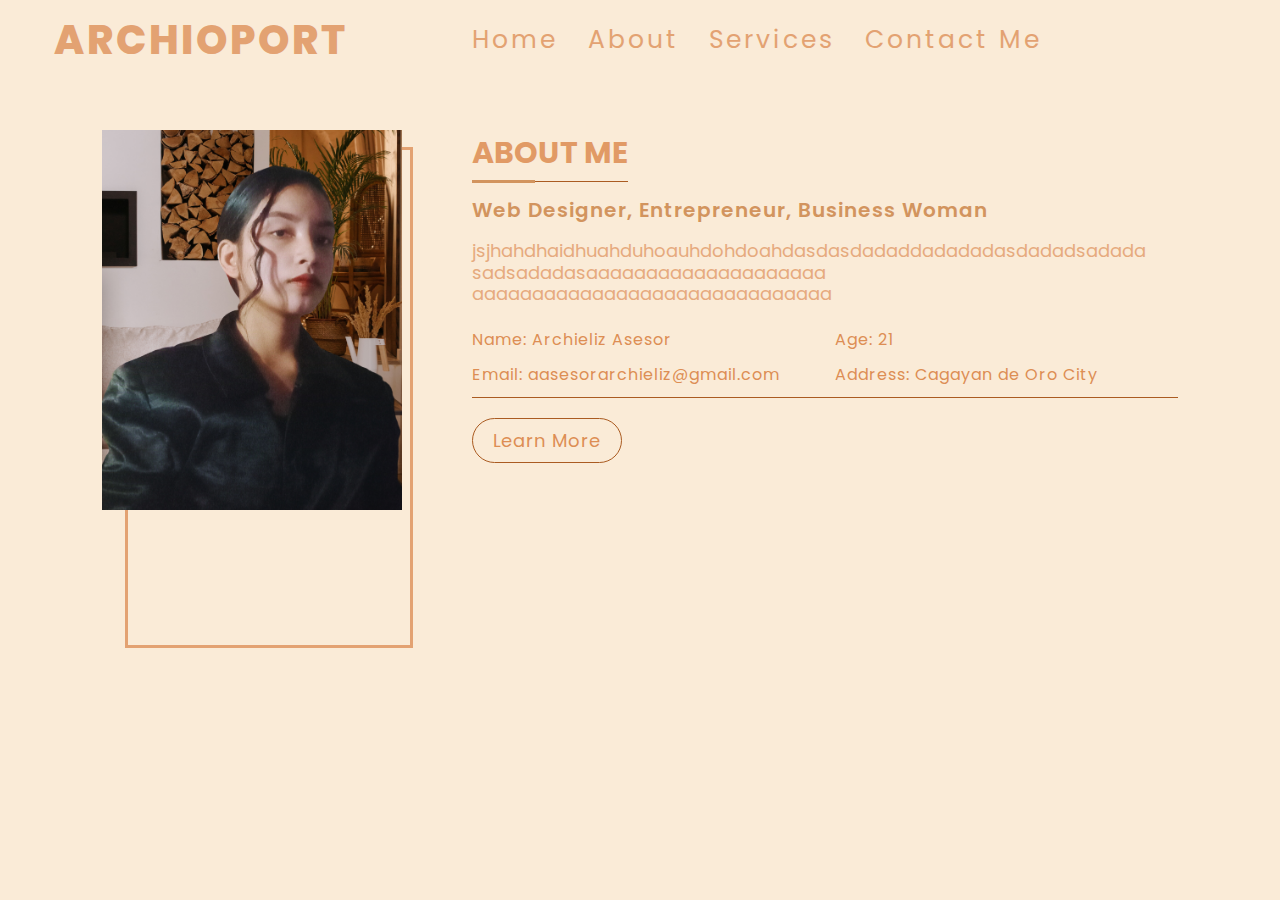
<file: about.html>
<!DOCTYPE html>
<html>
<head>
    <meta charset="utf-8">
    <meta name="viewport" content=""width=device-width, initial-scale="1.0">

    <title>Archieliz Asesor Web Portfolio</title>
    <link href="about.css" rel="stylesheet" type="text/css">

    <link rel="stylesheet" href="https://cdnjs.cloudflare.com/ajax/libs/font-awesome/6.3.0/css/all.min.css" integrity="sha512-SzlrxWUlpfuzQ+pcUCosxcglQRNAq/DZjVsC0lE40xsADsfeQoEypE+enwcOiGjk/bSuGGKHEyjSoQ1zVisanQ==" crossorigin="anonymous" referrerpolicy="no-referrer" />


</head>
<body>
    <div class="container">
        <nav>
            <div class="Logo">ArchioPort</div>
            <ul class="navItems">
            <li><a href="index.html">home</a></li>
            <li><a href="about.html">about</a></li>
            <li><a href="services.html">Services</a></li>
            <li><a href="contact.html">contact me</a></li>
        </ul>
        <div class="Links">
            <a href="https://web.facebook.com/itsarchenggg/"><i class="fa-brands fa-facebook-f"></i></a>
            <a href="https://www.instagram.com/aarchieliz/"><i class="fab fa-instagram"></i></a>
            <a href="https://twitter.com/AArchieliz"><i class="fab fa-twitter"></i></a>
    
        </div>
        </nav>

        <div class="about_container">
            <div class="about_contents">

                <!--image section start-->
                <section class="imageSection">
                    <img src="pro.png">
                </section>
                <!--image section end-->

                <!--info start-->
                <section class="infoSection">
                    <h1>About Me</h1>
                    <h2>Web Designer, Entrepreneur, Business Woman</h2>
                    <p>jsjhahdhaidhuahduhoauhdohdoahdasdasdadaddadadadasdadadsadada
                        sadsadadasaaaaaaaaaaaaaaaaaaaa
                        aaaaaaaaaaaaaaaaaaaaaaaaaaaaaa
                    </p>
                    <div class="personalInfo">
                        <div><span>Name: </span><span>Archieliz Asesor</span></div>
                        <div><span>Age: </span><span>21</span></div>
                        <div><span>Email: </span><span>aasesorarchieliz@gmail.com</span></div>
                        <div><span>Address: </span><span>Cagayan de Oro City</span></div>
                    </div>
                    <div class="button">
                        <button class="LearnMore">Learn More</button>
                    </div>
                </section>
            </div>
        </div>


    </body>
    </html>
</file>
<file: about.css>
@import url(https://fonts.googleapis.com/css2?family=Poppins:ital,wght@1,900&display=swap);
*{
    margin: 0;
    padding: 0;
    font-family: 'poppins', sans-serif;
    box-sizing: border-box;
}
form{
    display: flex;
    flex-direction: column;
    width: 60%;
    margin: auto;
}
form input, form textarea, form button{
    padding: 20px;
    margin-bottom: 20px;
    outline: none;
    border: none;
    background-color: #ece7e1;
}
form button{
    background-color: gray;
    cursor: pointer;
}

body{
    overflow-y: auto;
    
}
.container{
    width: 100%;
    min-height: 100vh;
    background-color: antiquewhite;
}
nav{
    display: flex;
    width: 100%;
    justify-content: space-around;
    height: 80px;
    line-height: 80px;
    z-index: 111;

}
.Logo{
    display: flex;
    font-size: 40px;
    font-weight: 800;
    color: #e3a272;
    letter-spacing: 3px;
    cursor: pointer;
    text-transform: uppercase;
}
.navItems{
    display: flex;
}
.navItems li{
    list-style: none;
    margin: 0 15px;
}
.navItems li a{
    font-size: 25px;
    color: #e3a272;
    letter-spacing: 3px;
    text-decoration: none;
    text-transform: capitalize;
}
.navItems li:hover a,
.Links a:hover{
    color: #e9b48e;
}
/*logo links IG twitter etc color*/
.Links a{
    font-size: 30px;
    color: #e3a272;
    margin: 25px 10px;
}
body{
    width: 100%;
    min-height: 100vh;
    display: flex;
    justify-content: center;
    align-items: center;

}
.about_container{
    width: 100%;
    padding: 50px 8%;
}
.about_container .about_contents{
    display: grid;
    grid-template-columns: 2fr 5fr;
    grid-gap: 70px;
}
.about_contents .imageSection{
    position: relative;
    min-width: 300px;
    height: 380px;
}
.imageSection img{
    width: 100%;
    height: 100%;
    object-fit: cover;
    position: relative;
    z-index: 2;
}
.about_container .about_contents::after{
    position: absolute;
    content: '';
    width: 22%;
    height: 55%;
    outline: 3px solid #e3a272;
    top: 150px;
    left: 128px;
    z-index: 1;
}
.infoSection h1{
    color: #e19a65;
    font-size: 30px;
    font-family: 'poppins', sans-serif;
    text-transform: uppercase;
    display: inline-block;
    margin-bottom: 5px;
    position: relative;
}
.infoSection h1::before{
    content: '';
    position: absolute;
    width: 100%;
    height: 1px;
    top: 110%;
    left: 0;
    background-color: #aa5b21;
}
.infoSection h1::after{
    content: '';
    position: absolute;
    width: 40%;
    height: 3px;
    top: calc(110% - 1px);
    left: 0px;
    background-color: #d2945e;

}
.infoSection h2{
    font-family: 'poppins', sans-serif;
    font-size: 20px;
    font-weight: 600;
    color: #d2945e;
    padding: 14px 0px 15px;
    text-transform: capitalize;
    letter-spacing: 1px;
}
.infoSection p{
    color: #e6aa7e;
    font-size: 18px;
    line-height: 1.2;
    text-align: justify;
    padding-bottom: 8px;

}
.personalInfo{
    display: grid;
    grid-template-columns: 1fr 1fr;
    grid-gap: 10px 20px;
    margin-top: 14px;
    padding-bottom: 10px;
    border-bottom: 1px solid #aa5b21;
}
.personalInfo div{
    color: #dd8e54;
    letter-spacing: 1px;
}
.infoSection button{
    min-width: 150px;
    padding: 8px 18px;
    border: 1px solid #aa5b21;
    border-radius: 25px;
    font-size: 18px;
    background-color: antiquewhite;
    color: #dd8e54;
    letter-spacing: 1px;
    cursor: pointer;
    transition: all 0.4s;
    margin-top: 20px ;
}
.infoSection button:hover{
    color: #e9b48e;
    margin-top: 20px;
}
</file>
